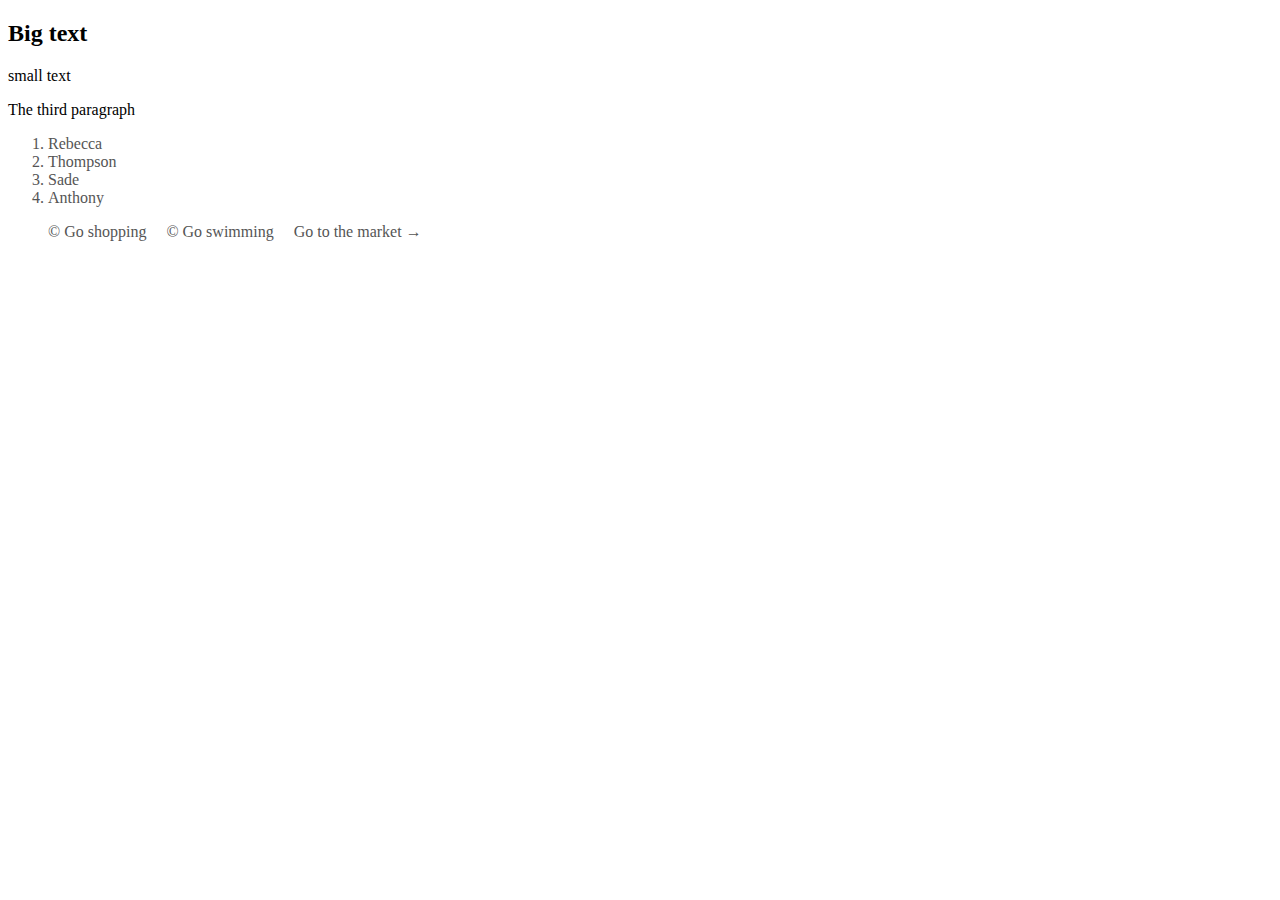
<file: index2.html>
<!DOCTYPE html>
<html lang="en">
  <head>
    <link rel="stylesheet" href="style.css" />
    <meta charset="UTF-8" />
    <meta name="viewport" content="width=device-width, initial-scale=1.0" />
    <title>My-e-commerce</title>
  </head>
  <body>
    <!-- class -->
    <!-- id -->
    <div>
      <h2 id="big">Big text</h2>
      <p>small text</p>
      <p class="third">The third paragraph</p>
    </div>

    <!-- ordered list -->
    <ol class="third">
      <!-- list items -->
      <li>Rebecca</li>
      <li>Thompson</li>
      <li>Sade</li>
      <li>Anthony</li>
    </ol>
    <!-- unordered list -->
    <ul>
      <li>&copy; Go shopping</li>
      <li>&#169; Go swimming</li>
      <li>Go to the market &#8594;</li>
    </ul>

    <!-- html unicode characters -->
  </body>
</html>
</file>
<file: style.css>
@import url("https://fonts.googleapis.com/css2?family=Bungee+Tint&display=swap");

/* body {
  font-family: "Bungee Tint", sans-serif;
  font-weight: 400;
  font-style: normal;
} */

.wrapper {
  background: radial-gradient(white, #ffd6d6);
  padding: 20px;
}

.first-row {
  display: flex;
  justify-content: space-between;
}

.logo {
  width: 100px;
  border-radius: 20px;
}

.second-row {
  display: flex;
  align-items: center;
  justify-content: space-around;
  padding: 25px;
}

.big-image {
  width: 450px;
}

ul {
  list-style-type: none;
  display: flex;
  gap: 20px;
}

li {
  /* margin-right: 20px; */
  color: #555;
}

.left > h1 {
  font-size: 50px;
}

.left > p {
  color: #555;
  width: 40%;
}

.btn {
  color: #fff;
  padding: 10px;
  background-color: #ff523b;
  border-radius: 10px;
  border: none;
  margin-top: 60px;
  transition: background-color 0.5s ease-in-out;
  /* border: 2px solid green; */
}

/* hover state */

.btn:hover {
  background-color: #563434;
}

.category {
  display: flex;
  justify-content: center;
  gap: 20px;
  margin-top: 70px;
}

.category > img {
  width: 29%;
}

/* free to delete */
.submit {
  /* padding: 10px 30px 10px 30px; */
  padding: 10px 30px;
  color: #fff;
  font-weight: bold;
  border: none;
  border-radius: 7px;
  background: linear-gradient(to right, #ff105f, #ffad06);
}

/* flex and grid */
.first-name {
  display: flex;
  align-items: center;
  gap: 20px;
}

.first-name > input {
  border-radius: 10px;
  height: 40px;
}

form > p,
.first-name > p {
  font-size: 24px;
  font-weight: 600;
  font-family: cursive;
}

form {
  border: 2px solid #ff523b;
}

.featured-products > h3 {
  font-size: 50px;
  font-weight: bold;
  font-family: cursive;
  margin-top: 100px;
  text-align: center;
}

.orange-rule {
  width: 100px;
  border: 4px solid #ff523b;
  border-radius: 10px;
}

.fa-star {
  color: #ff523b;
}

.row {
  display: flex;
  flex-wrap: wrap;
  gap: 20px;
  justify-content: space-between;
}

.pink-gradient {
  background: radial-gradient(#fff, #ffd6d6);
  margin-top: 50px;
}

.col-2 {
  flex-basis: 46%;
}

.centralise {
  display: flex;
  justify-content: center;
  align-items: center;
}

.col-2 > img {
  width: 70%;
}

.col-2 > h3 {
  font-size: 50px;
}

.col2p {
  color: #555;
}

.col-4 {
  flex-basis: 22%; /* 25% */
  transition: transform 0.5s ease-in-out;
}

.col-4 > img {
  width: 100%;
}

.col-4:hover {
  /* transform: translateX(-20px); */
  transform: scale(1.2);
}

.latest-products > h3 {
  text-align: center;
  font-size: 50px;
  margin-top: 80px;
}

.marquee {
  animation: marqueDirection 10s linear infinite;
}

@keyframes marqueDirection {
  from {
    transform: translateX(100%);
  }
  to {
    transform: translateX(-100%);
  }
}

.box1 {
  width: 100px;
  height: 100px;
  background-color: #ff523b;
  border: 2px dotted black;
}

/* {} curly braces */
/* () parentheses */
/* [] square brackets */

.boxers {
  display: grid;
  grid-template-columns: repeat(4, 1fr);
}

.image-abs {
  width: 100%;
}

.brands > img {
  filter: grayscale(100%);
  cursor: pointer;
  transition: filter 0.5s ease-in-out;
}

.brands > img:hover {
  filter: grayscale(0%);
}

.fa-quote-left {
  color: #ff523b;
}

.testi {
  box-shadow: 2px 2px 10px 2px #ff523b;
  padding: 20px;
}

.testi > h3 {
  color: #ff523b;
}

.testimonial {
  text-align: center;
  margin: 50px;
  display: flex;
  gap: 20px;
}
</file>
